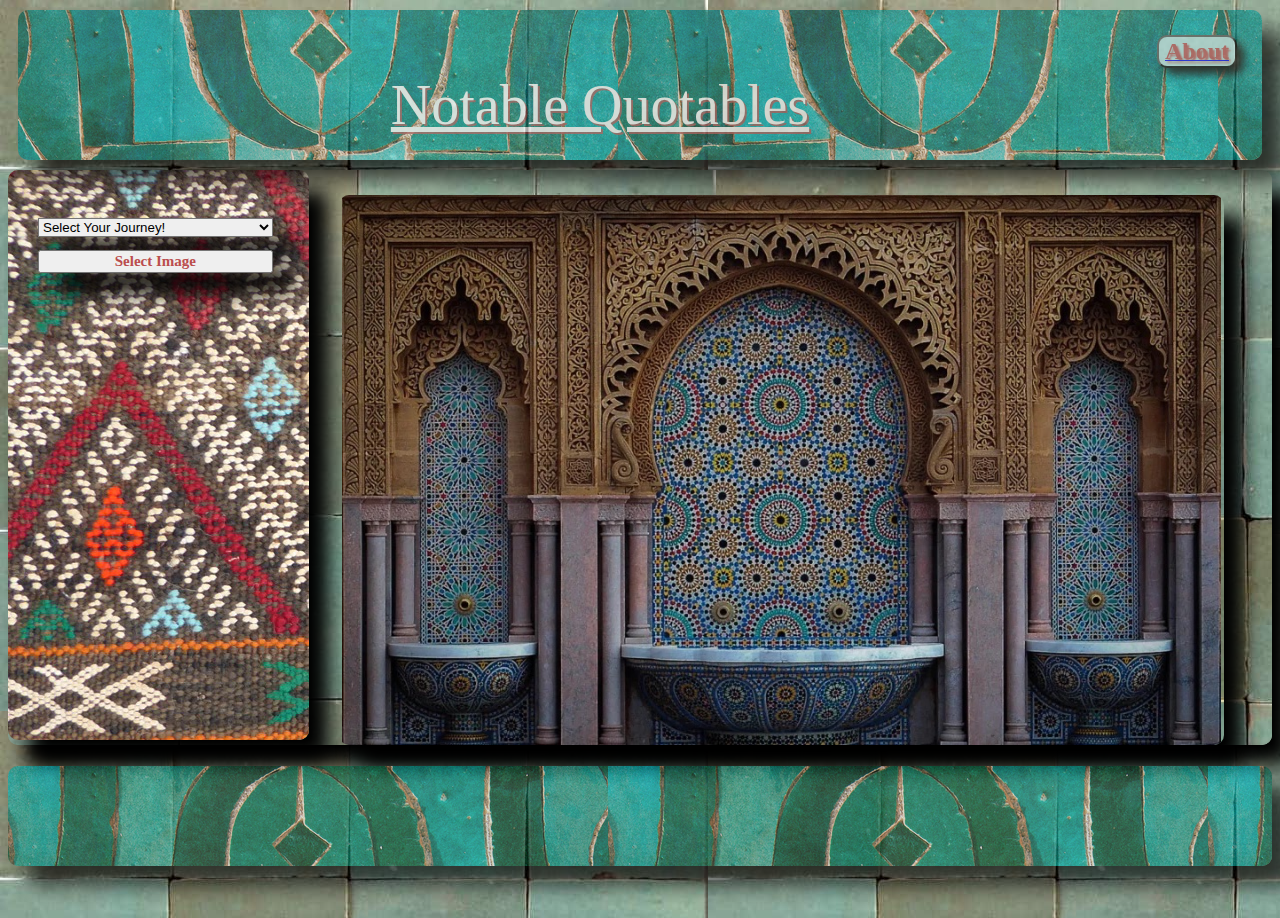
<file: index.html>
<!DOCTYPE html>
<html lang="en">
<head>
    <meta charset="UTF-8">
    <meta http-equiv="X-UA-Compatible" content="IE=edge">
    <meta name="viewport" content="width=device-width, initial-scale=1.0">
    
    <script src="./main.js" defer></script>
    <title>Frontend Portfolio Project</title>
    <link rel="stylesheet" href="./style.css" />

</head>
<body>
    <header class="header">
    
        
       
                
        <h1>Notable Quotables</h1>

        <div class="about">
            <button id="aboutBtn"><a href="./about.html"><strong>About</strong></a></button>
        </div>
        
    </header>

    <div class="container">
        
        <aside class="select-quotes-aside">
            <label class="hidden" id="formErrorLabel" for="imageOptions">Please select option from menu below.</label>
            <br>
            <div class="selectImage">
                <select name="images" id="imageOptions">
                    <option value="inputRequest">Select Your Journey!</option>
                    <option value="img1">At the Bazaar</option>
                    <option value="img2">Bedouin Camp at Sunset</option>
                    <option value="img3">Plaza in Beirut</option>
                    <option value="img4">Uzbek Market Day</option>
                    <option value="img5">Harpist</option>
                    <option value="img6">Market in Jaffa</option>
                    <option value="img7">Roaming the Bazaar</option>
                    <option value="img8">Private Meeting</option>
                    <option value="img9">Carpet Vendor</option>
                    <option value="img10">Still Life</option>
                    <option value="img11">Two Musicians</option>
                    <option value="img12">Carpet Menders</option>
                    <option value="img13">Men Praying</option>
                    <option value="img14">Danger in the Desert</option>
                    <option value="img15">Men & Women Chatting</option>
                    <option value="img16">The Scribe</option>
                    <option value="img17">Desert Rendezvous</option>
                    <option value="img18">Arriving at Mosque</option>
                    <option value="img19">Slipper Merchant</option>
                </select>
            
                <form>
                <button id="selectImageBtn" type="submit">
                    <strong>Select Image</strong>
                </button>
                </form>
                <div>
            <!--p tags from fetch call populate here-->
        </aside>

    

        <main class="main">
        <!--background image of main becomes user selected image-->
        </main>
    </div>
<footer class="footer">

 <h1 id="quoteH1"></h1>


</footer>
    
       
    



</body>
</html>
</file>
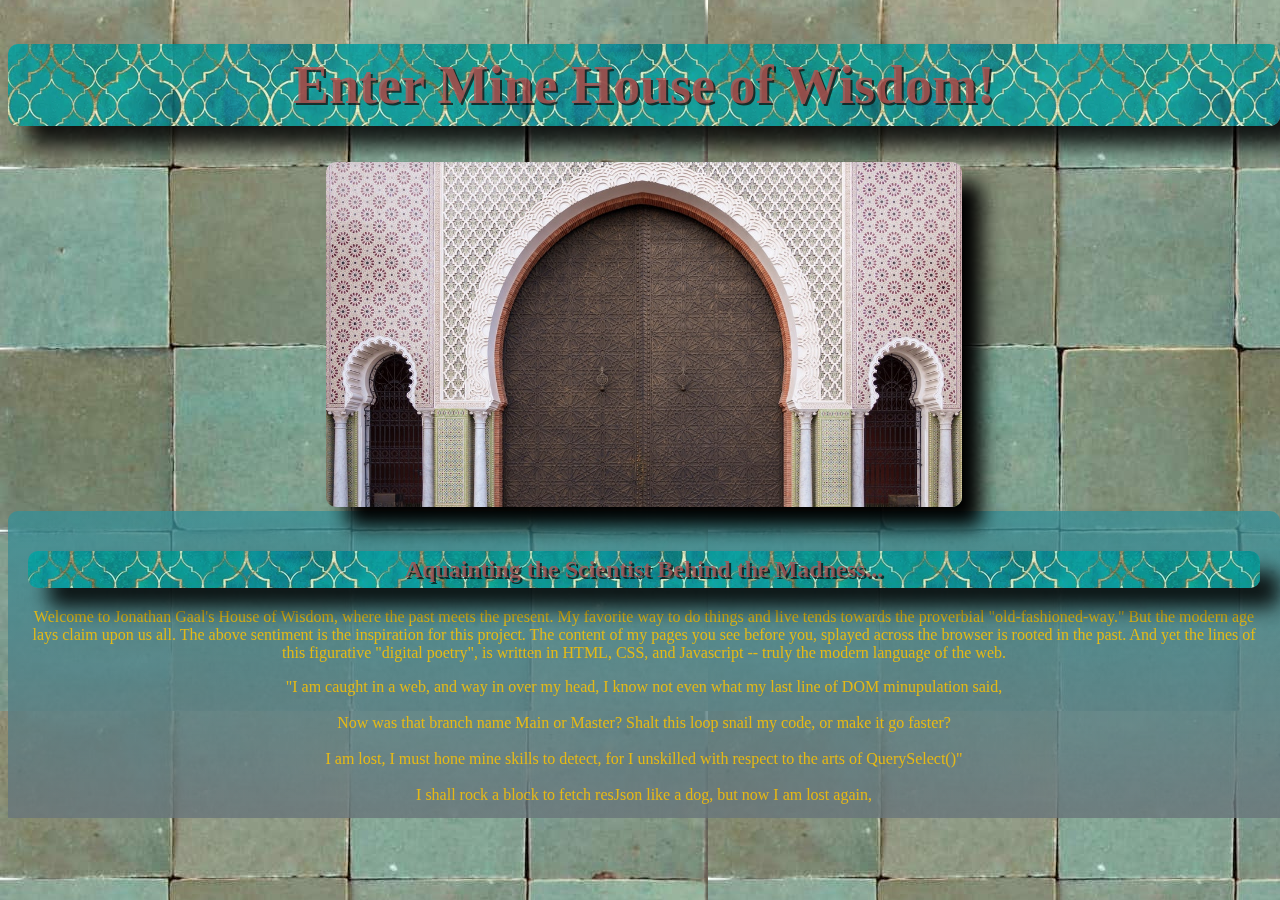
<file: about.html>
<!DOCTYPE html>
<html lang="en">
<head>
    <meta charset="UTF-8">
    <meta http-equiv="X-UA-Compatible" content="IE=edge">
    <meta name="viewport" content="width=device-width, initial-scale=1.0">
    <title>About</title>
    <link rel="stylesheet" href="./aboutStyle.css" />
</head>
<body>
    <main class="main"> 
        <div class="heading">
            <h1>Enter Mine House of Wisdom! </h1>
        </div>

        <a href="./index.html"><img id="archLink" src="./assets/elements/moroccanArch.jpeg" alt="a white moroccan archway"></a>

       

        <article class="mainArticle">
            <h2><strong>Aquainting the Scientist Behind the Madness...</strong></h2>
            <p>Welcome to Jonathan Gaal's House of Wisdom, where the past meets the present. My favorite way to do things and live tends towards the proverbial "old-fashioned-way." But the modern age lays claim upon us all. The above sentiment is the inspiration for this project. The content of my pages you see before you, splayed across the browser is rooted in the past. And yet the lines of this figurative "digital poetry", is written in HTML, CSS, and Javascript -- truly the modern language of the web.
                </p>
                <p>
                
                    "I am caught in a web, and way in over my head,
                     I know not even what my last line of DOM minupulation said,
                    <br>
                    <br>
                    Now was that branch name Main or Master? Shalt this loop snail my code, or make it go faster?
                    <br>
                    <br>
                     I am lost, I must hone mine skills to detect, for I unskilled with respect to the arts of QuerySelect()"
                    <br>
                    <br>
                    I shall rock a block to fetch resJson like a dog, but now I am lost again, 
                    <br>
                    <br>
                    go forth and fetch my data, my ever loyal companion... console.log" --------------> Jon G
                    </p>

                    <p>I certainly could digress in this manner, in a hemorrhage of poetic recital in infinitum... naturally. But who amongst thou behind thy screens, in fabled "internet-land" would support such an exhibition. The answer to that tantalizing question comes from that memorable witty title of the late, great Peter Ustinov's hilariously fascinating autobiography. That answer is of course... only "DEAR ME!!!" For only dear me adores the sound of his own virtual voice as much as I do!</p>
                        
                    <h2><strong></strong>Purpose of this Project... </strong>("TLDR" peeps skip to last)</h2>

                    <p>
                        As a lover of traditional cultures, I have been enamored of a few in my time: Chinese, Japanese, Korean, Mongolian, Meso-American (In particular Incan)... just to mention a few. 
                        Lately however, I have a new love, what I term Afro-Asian. This simply means those regions in the Middle-East (Asia), North-Africa, and Central-Asia, where the culture has been Islamacized, or is some meld of Islam and the local flavor. A few examples range from Morocco in the west, Turkey, and Suadia Arabia in the middle, and Afghanistan or Uzbekistan in the East. A strong case could be made for the inclusion of Mongolia -- even though the predominant faith / cultural influence in those parts is Buddhist, due to fairly extensive cultural diffusion from Afro-Asia that came by way of the Turkic tribes that migrated out of Central-Asia , settled in other parts (Turkey being the most notable example), became Islamacized and influenced their homeland again in turn.
                    </p>
                    <p>
                        The European continent has been long fascinated by Afro-Asia, an obsession with acutely disastrous consequences, especially upon the objects of the obsession-- The Afro-Asian populations and their cultures. I need only refer you to any Google search on the infamous "Age of Colonialism". Arguably these toxic hegemonic relationships have morphed into national socio-economic relationships that are a manifestation of a phenomenon that has been termed <em>neo-Colonialism</em>. The short version is that former colonial powers mantained a bit of a stranglehold upon their former colonies (now independent nations) via economic ties that work to the former landlord's benefit, keeping the former tenant-in -their-own-home economically dependent. But that's a topic I wanted to lightly tough, but cannot fully address here, for only dear me would read it.
                    </p>
                    <p>
                        One of the most visible and often distateful manifestations of this obsession, is the genre of European art referred to as "Orientalism". Orientalist art is often demonized by modern Post-Colonial scholarship. In fact, the very concept of, and name "Oriental" is so loaded that scholars unburdened themselves of the baggage and depricated the term. Hencemy coining of the term Afro-Asian.
                    </p>
                    <p>
                        The subjects in Orientalist pieces are very often sexualized and fetishized in nature. Either brown Afro-Asian women are painted in sultry poses... the object of European mean's bugged-out eyes. Or European women are imagined in a hareem, painted in ethnic garb for flavor. 
                    </p>
                    <p>
                        More to come...
                    </p>






                    


                                                         

                
            
        </article>
        

        
    </main>
</body>
</html>
</file>
<file: style.css>
body{
min-width: 100vh;
min-height: 100vh;
background-image:url(./assets/elements/tile-Background2.jpeg);
}

.header{
    display: grid;
    grid-template-columns: 10fr .5fr;
    text-align: center;
    margin: 10px;
    border-radius: 10px;
    background-image: url(./assets/elements/moroccanTileHeader.jpeg);
    background-repeat: repeat-x;
    opacity: .65;
    height: 100px;
    padding: 25px;
    box-shadow: 20px 20px 20px;
}

.header h1 {
    font-family: fantasy;
    color: white;
    font-size: 3.5rem;
    font-weight: 500;
    margin-bottom: 10px;
    text-decoration: underline;
    text-shadow: 2px 2px rgba(187, 77, 77, 0.805);

}

.container{
    display: grid;
    grid-template-columns: 1fr 3.5fr;
    background-image: url(./assets/elements/tile-Background2.jpeg);
    /* box-shadow: rgb(128, 128, 128) 20px 20px 20px; */
    border-radius: 10px;
    box-shadow: 20px 20px 20px;
   
    
}


 #aboutBtn{
    border-radius: 10px;
    background-color: rgb(185, 225, 224);
    box-shadow: 7px 7px 8px;
    text-shadow: 2px 2px 2px;
    
}

 #aboutBtn strong{
    font-size: 1.5rem;
    font-family: 'fantasy';
    color: rgb(187, 77, 77);
    

}

.main{
    height: 550px;
    width:90%;
    background-image: url(./assets/elements/moroccanArch2.jpeg);
    background-repeat: no-repeat;
    background-position: center;
    background-size: contain;
    margin-top: 25px;
    margin-left: 50px;
    border-radius: 10px;
    box-shadow: 20px 20px 20px;
}

.hidden {
    display: none;
}
#formErrorLabel{
    background-color: rgb(185, 225, 224);
    color: rgba(255, 0, 0, 0.718);
    border-radius: 5px;
    box-shadow: black 20px 20px 20px;
}

.select-quotes-aside{
    height: 550px;
    overflow-y:scroll;
    width: 100%;
    margin-right: 20px;
    background-image: url(./assets/elements/berberKilim.jpeg);
    opacity: 9;
    border-radius: 10px;
    box-shadow: 20px 20px 20px;
    padding: 10px;

}


#imageOptions{
    box-shadow: 20px 20px 20px;
}

#selectImageBtn{
    box-shadow: black 20px 20px 20px;
}

.select-quotes-aside p{
    padding: 10px;
    border-radius: 10px;
    background-color: rgb(185, 225, 224);
    color: rgb(88, 17, 17);
    box-shadow: 7px 7px 8px;
    text-decoration: underline;
    font-family: cursive;
    opacity: .65;
    
}

.select-quotes-aside p:hover{
    cursor: pointer;
    color: rgba(187, 77, 77, 0.805);
}

#imageOptions{
    width: 90%;
    height: 10%;
    margin-bottom: 5%;
}

.footer{
    height: 100px;
    
    margin-top: 20px;
    margin-bottom: 20px;
    background-image: url(./assets/elements/moroccanTileFooter.jpeg);
        background-repeat: repeat-x;
        opacity: .65;
        border-radius: 10px;
        box-shadow: 20px 20px 20px;
}

.footer h1{
    padding: 20px;
    color: white;
    text-shadow: 2px 2px rgba(187, 77, 77, 0.805);
    font-family: cursive;
}

.selectImage{
margin-top: 20px;
margin-left: 20px;
}
#selectImageBtn{
    width: 90%;
    font-size: 15px;
        font-family: 'Trebuchet';
        color: rgb(187, 77, 77);
}

a :hover{
    background-color: black;
}

::-webkit-scrollbar{
    background-image: linear-gradient(to bottom, rgb(50, 139, 150),
            rgba(112, 189, 190, 0.64));
}

::-webkit-scrollbar-thumb{
    background-image: linear-gradient(to bottom, rgba(90, 10, 37, 0.793), 
    rgba(187, 77, 77, 0.702));
    border-radius: 10px;
}
::-webkit-scrollbar-thumb:hover{
    background-image: linear-gradient(to bottom, rgba(90, 10, 37, 0.943), rgba(187, 77, 77, 0.917));
}




@media screen and (max-width: 769px){
    .header{
        width: 700px;
        height: 100px;
    }

    .header h1 {
        font-size: 4rem;
    }

    .container{
        grid-template-columns: 1fr;
        height: 95%;
        
        box-shadow: 5px 20px 20px 0px;
    }

    .main{
       margin-left: auto;
       margin-right: 300px;
        display: block;
       width: 690px;
       height:600px;
       box-shadow: 0px 0px 0px;
      
    }

    .select-quotes-aside{
        display: block;
        margin-top: 1.8%;
        height: 100%;
        width: 730px;
        box-shadow:5px 10px 10px 0px;
    }


    .selectImage{
        display: grid;
        grid-template-columns: 1fr 1fr;
       width: 50%;
    }

    #selectImageBtn{
    height: 20px;
    }

    #imageOptions{
        height: 20px;
    }

   #aboutBtn{
    display: inline-block;
    font-size: .1rem;
    width: 100px;
   height: 40px;
   margin-left: 20%;
   margin-right: 10px;
   }

.footer{
    width: 755px;
    height: 140px;
}
}
</file>
<file: aboutStyle.css>
body {
    background-image: url(./assets/elements/tile-Background2.jpeg) ;
}

main {
    position: fixed;
    height: 90%;
    width: auto;
    /* border: solid 5px red; */
    text-align: center;
    overflow-y: scroll;
    
}

h1 {
background-image: url(./assets/elements/moroccanTileWallpaper.webp);
color: rgba(187, 77, 77, 0.805);
text-shadow: 2px 2px rgba(0, 0, 0, 0.805);
box-shadow: black 20px 20px 20px ;
font-family: fantasy;
font-size: 6vh;
border-radius: 10px;
padding: 10px;
opacity: .85;
}

h2 {
    background-image: url(./assets/elements/moroccanTileWallpaper.webp);
        color: rgba(187, 77, 77, 0.805);
        text-shadow: 2px 2px rgba(0, 0, 0, 0.805);
        box-shadow: black 20px 20px 20px;
        font-family: fantasy;
        font-size: 6hv;
        border-radius: 10px;
        padding: 5px;
        opacity: .85;
}

#archLink {
    height: auto;
    width: 50%;
    border-radius: 10px;
    box-shadow: black 20px 20px 20px;
    background-repeat: no-repeat;
    background-position: center;
   
}

.mainArticle {
    padding: 20px;
    font-family: cursive;
    background-image: linear-gradient(to bottom, rgba(53, 143, 151, 0.77), rgba(187, 77, 77, 0.917));
    border-radius: 10px;
    box-shadow: 20px 20px 20px;
   
}

.mainArticle p {
    color: rgba(254, 195, 0, 0.839);
    font-size: 1rem;
}

pre {
    color: rgba(254, 195, 0, 0.839);
    font-family: cursive;
    font-size: 1rem;
}

::-webkit-scrollbar {
    background-image: linear-gradient(to bottom, rgb(50, 139, 150),
            rgba(112, 189, 190, 0.64));
}

::-webkit-scrollbar-thumb {
    background-image: linear-gradient(to bottom, rgba(90, 10, 37, 0.793),
            rgba(187, 77, 77, 0.702));
    border-radius: 10px;
}

::-webkit-scrollbar-thumb:hover {
    background-image: linear-gradient(to bottom, rgba(90, 10, 37, 0.943), rgba(187, 77, 77, 0.917));
}

@media screen and (max-width: 912px) {
    h1 {
            font-size: 3vh;
        }
    
        h2 {
            font-size: 2vh;
        }
}
</file>
